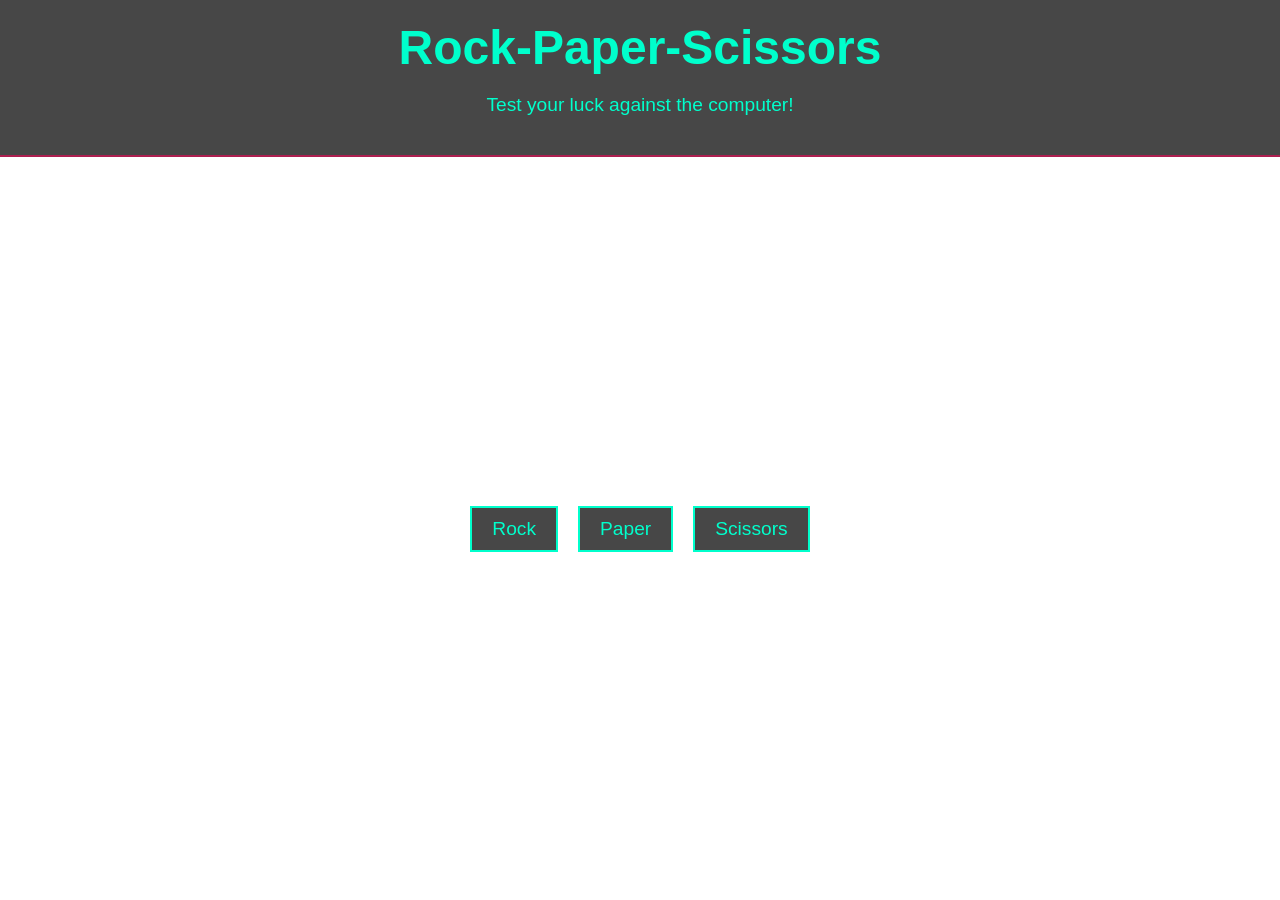
<file: rockpaperscissors.html>
<!DOCTYPE html>
<html lang="en">
<head>
  <meta charset="UTF-8">
  <meta name="viewport" content="width=device-width, initial-scale=1.0">
  <title>Rock-Paper-Scissors</title>
  <link rel="stylesheet" href="style.css">
  <style>
    .choices {
      display: flex;
      justify-content: center;
      gap: 20px;
      margin: 20px 0;
    }
    .choice {
      padding: 10px 20px;
      font-size: 1.2rem;
      cursor: pointer;
      background-color: rgba(26, 26, 26, 0.8);
      border: 2px solid #00ffcc;
      color: #00ffcc;
    }
    .choice:hover {
      background-color: #333;
    }
    .result {
      margin-top: 20px;
      font-size: 1.5rem;
      text-align: center;
    }
  </style>
</head>
<body>
  <header>
    <h1>Rock-Paper-Scissors</h1>
    <p>Test your luck against the computer!</p>
  </header>

  <main>
    <div class="choices">
      <button class="choice" data-choice="rock">Rock</button>
      <button class="choice" data-choice="paper">Paper</button>
      <button class="choice" data-choice="scissors">Scissors</button>
    </div>
    <div class="result" id="result"></div>
  </main>

 

  <script src="rockpaperscissors.js"></script>
</body>
</html>
</file>
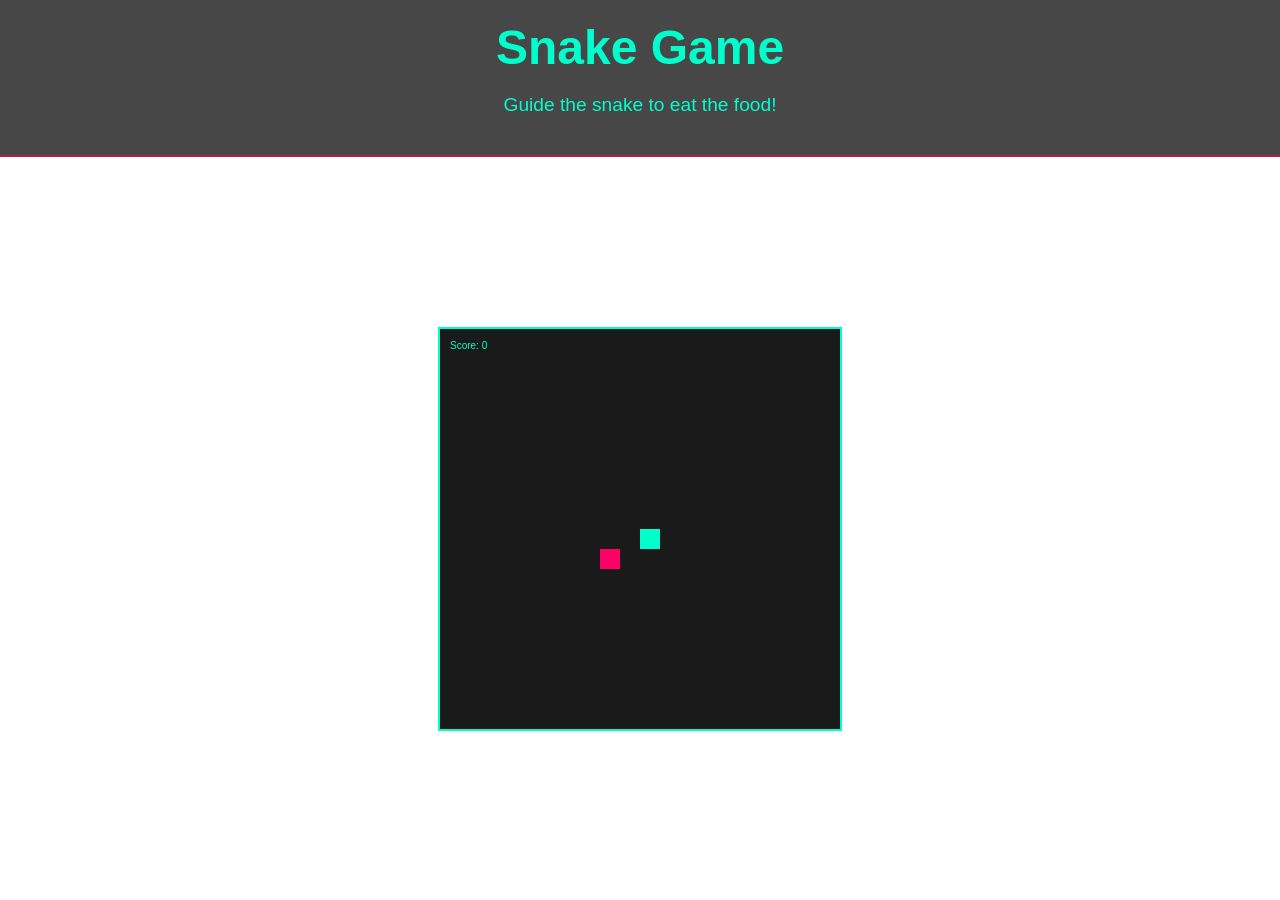
<file: snake.html>
<!DOCTYPE html>
<html lang="en">
<head>
  <meta charset="UTF-8">
  <meta name="viewport" content="width=device-width, initial-scale=1.0">
  <title>Snake Game</title>
  <link rel="stylesheet" href="style.css">
  <style>
    canvas {
      display: block;
      margin: 20px auto;
      background-color: rgba(26, 26, 26, 0.8);
      border: 2px solid #00ffcc;
    }
  </style>
</head>
<body>
  <header>
    <h1>Snake Game</h1>
    <p>Guide the snake to eat the food!</p>
  </header>

  <main>
    <canvas id="gameCanvas" width="400" height="400"></canvas>
  </main>


  <script src="snake.js"></script>
</body>
</html>
</file>
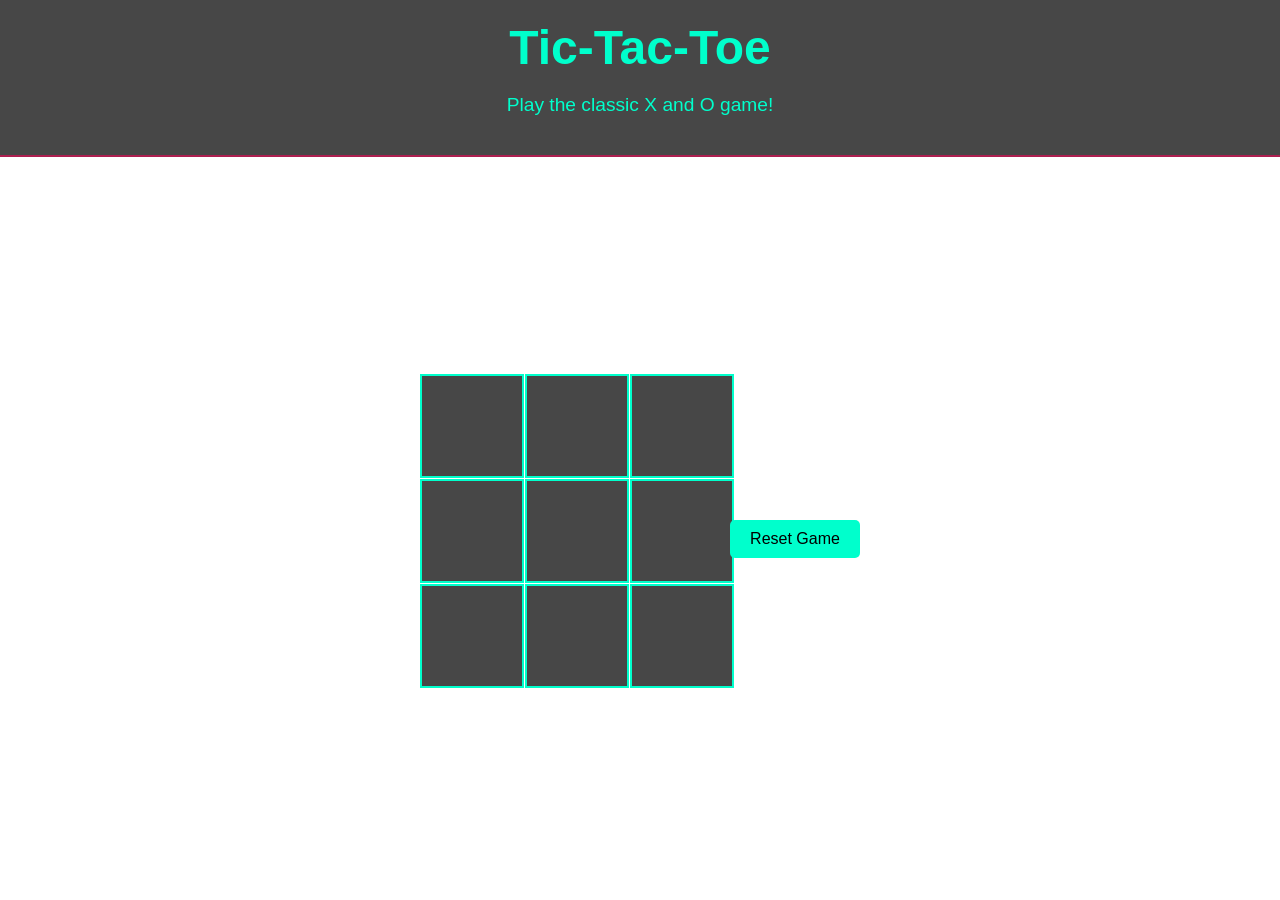
<file: tictactoe.html>
<!DOCTYPE html>
<html lang="en">
<head>
  <meta charset="UTF-8">
  <meta name="viewport" content="width=device-width, initial-scale=1.0">
  <title>Tic-Tac-Toe</title>
  <link rel="stylesheet" href="style.css">
  <style>
    .board {
      display: grid;
      grid-template-columns: repeat(3, 100px);
      grid-template-rows: repeat(3, 100px);
      gap: 5px;
      margin: 20px auto;
    }
    .cell {
      width: 100px;
      height: 100px;
      display: flex;
      align-items: center;
      justify-content: center;
      background-color: rgba(26, 26, 26, 0.8);
      border: 2px solid #00ffcc;
      font-size: 2rem;
      cursor: pointer;
    }
    .cell:hover {
      background-color: #333;
    }
    button {
      margin-top: 20px;
      padding: 10px 20px;
      font-size: 1rem;
      background-color: #00ffcc;
      border: none;
      border-radius: 5px;
      cursor: pointer;
    }
    button:hover {
      background-color: #00cc99;
    }
  </style>
</head>
<body>
  <header>
    <h1>Tic-Tac-Toe</h1>
    <p>Play the classic X and O game!</p>
  </header>

  <main>
    <div class="board" id="board">
      <div class="cell" data-index="0"></div>
      <div class="cell" data-index="1"></div>
      <div class="cell" data-index="2"></div>
      <div class="cell" data-index="3"></div>
      <div class="cell" data-index="4"></div>
      <div class="cell" data-index="5"></div>
      <div class="cell" data-index="6"></div>
      <div class="cell" data-index="7"></div>
      <div class="cell" data-index="8"></div>
    </div>
    <button onclick="resetGame()">Reset Game</button>
  </main>


  <script src="tictactoe.js"></script>
</body>
</html>
</file>
<file: style.css>
/* General Styles */
body {
  font-family: 'Arial', sans-serif;
  background-image: url('https://i.pinimg.com/736x/02/25/90/022590f2c705cb6a8b74cce0923bd788.jpg');
  background-size: cover;
  background-position: center;
  color: #00ffcc;
  margin: 0;
  padding: 0;
  height: 100vh;
  display: flex;
  flex-direction: column;
  justify-content: center;
  align-items: center;
}

header {
  text-align: center;
  padding: 20px;
  background-color: rgba(26, 26, 26, 0.8);
  border-bottom: 2px solid #ad1f50;
  width: 100%;
}

header h1 {
  font-size: 3rem;
  margin: 0;
  color: #00ffcc;
}

header p {
  font-size: 1.2rem;
  color: #00ffcc;
}

main {
  padding: 20px;
  flex: 1;
  display: flex;
  justify-content: center;
  align-items: center;
}

.games {
  display: flex;
  justify-content: space-around;
  flex-wrap: wrap;
  gap: 20px;
}

.game-card {
  background-color: rgba(26, 26, 26, 0.8);
  border: 2px solid #00ffcc;
  border-radius: 10px;
  padding: 20px;
  width: 300px;
  text-align: center;
  cursor: pointer;
  transition: transform 0.3s ease;
}

.game-card:hover {
  transform: scale(1.05);
}

.game-card img {
  width: 100%;
  border-radius: 10px;
  margin-bottom: 10px;
}

.game-card h2 {
  font-size: 1.5rem;
  color: #00ffcc;
}

.game-card p {
  font-size: 1rem;
  color: #00ffcc;
}
</file>
